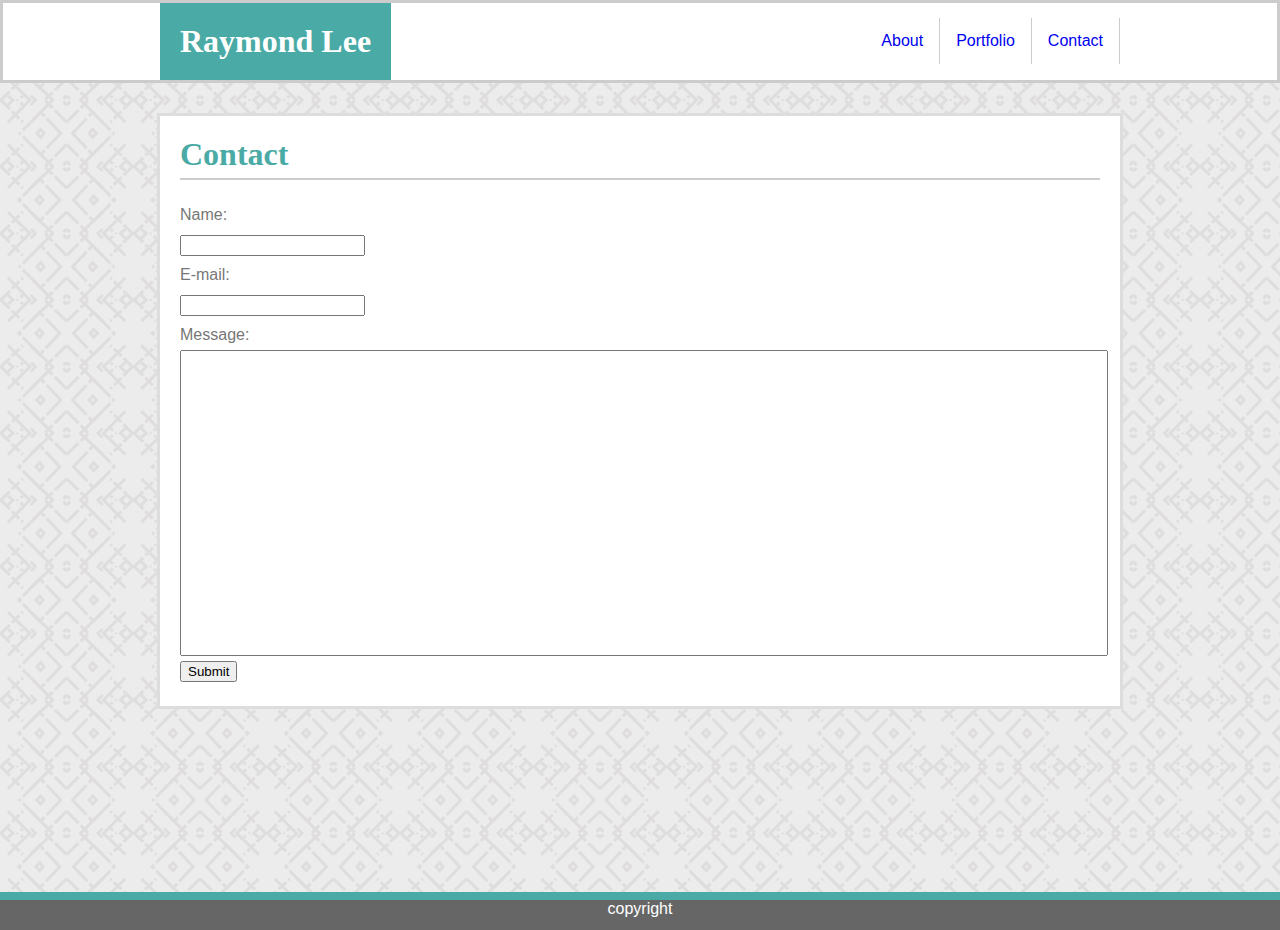
<file: contact.html>
<!DOCTYPE html>
<html lang="en">

<head>
    <meta charset="UTF-8">
    <meta name="viewport" content="width=device-width, initial-scale=1.0">
    <meta http-equiv="X-UA-Compatible" content="ie=edge">
    <title>Raymond Lee</title>
    <link rel="stylesheet" type="text/css" href="assets/css/style.css" />
</head>

<body>
    <header>
        <div class="header">
            <h1 class="name">Raymond Lee</h1>
            <nav>
                <ul>
                    <li><a href="index.html">About</a></li>
                    <li><a href="portfolio.html">Portfolio</a></li>
                    <li><a href="contact.html">Contact</a></li>
                </ul>
            </nav>
        </div>
    </header>
    <main>
        <h1 class="title">Contact</h1>
        <div class="form">
                <form>
                        Name:<br>
                        <input type="text" name="firstname"><br>
                        E-mail:<br>
                        <input type="text" name="lastname"><br>
                        Message:<br>
                        <input type="text" name="lastname" style="width: 100%; height: 300px;"><br>
                        <input type="submit" value="Submit">
                    </form>
        </div>
    </main>
    <footer>
        copyright
    </footer>
</body>

</html>
</file>
<file: assets/css/style.css>
* {
    margin: 0;
}

html { height: 100%; }

body {
    background-image: url("../images/herringbone.png");
    margin: 0;
    font-family: Arial, Helvetica, sans-serif;
    color: #777777;
    min-height:100%; 
    position:relative; 
    padding-bottom:30px;
}

main {
    width: 920px;
    margin: 0 auto;
    background-color: white;
    border-style: solid;
    border-color: #dddddd;
    padding: 20px;
    flex: 1 0 auto;
    overflow: hidden;
}

nav {
    margin: 0;
    padding: 0;   
    position: absolute;
    right: 0px;
    top: 15px;
}

ul {
    list-style-type: none;
    margin:0;
    padding:0;
    overflow:hidden;
    display: inline-flex;
  }

.header {
    width:960px;
    margin: 0 auto;
    display:flex;
    position: relative;
    padding:0;
}

.title {
    color: #4aaaa5;
    margin-bottom: 20px;
    padding-bottom: 5px;
    border-bottom: 2px solid #cccccc;
}

header {
    background-color: #ffffff;
    border-style: solid;
    margin-bottom: 30px;
    border-color: #cccccc;
}

.name {
    background-color: #4aaaa5;
    padding: 20px;
    color: white;
}

li a{
    padding: 14px 16px;
    border-right: 1px solid #cccccc;
    display:block;
    text-align:center;
    text-decoration: none;
}

.about {
    line-height: 25px;
}

.me {
    margin-right: 15px;
    float: left;
}

h1 {
    font-family: Georgia, 'Times New Roman', Times, serif
}

footer{
    position: absolute; 
    left: 0 ; right: 0; bottom: 0; 
    height:30px; 
    border-top: 8px solid #4aaaa5;
    background-color: #666666;
    text-align: center;
    color:white;
}

.portitem {
    position: relative;
    margin: 30px;
}

.portitemtitle {
    position: absolute;
    bottom: 20px;
    text-align: center;
    background-color: #4aaaa5;
    width: 300px;
    color: white;
}

.portfolio {
    display: flex;
}

.form {
    line-height: 30px;
}
</file>
